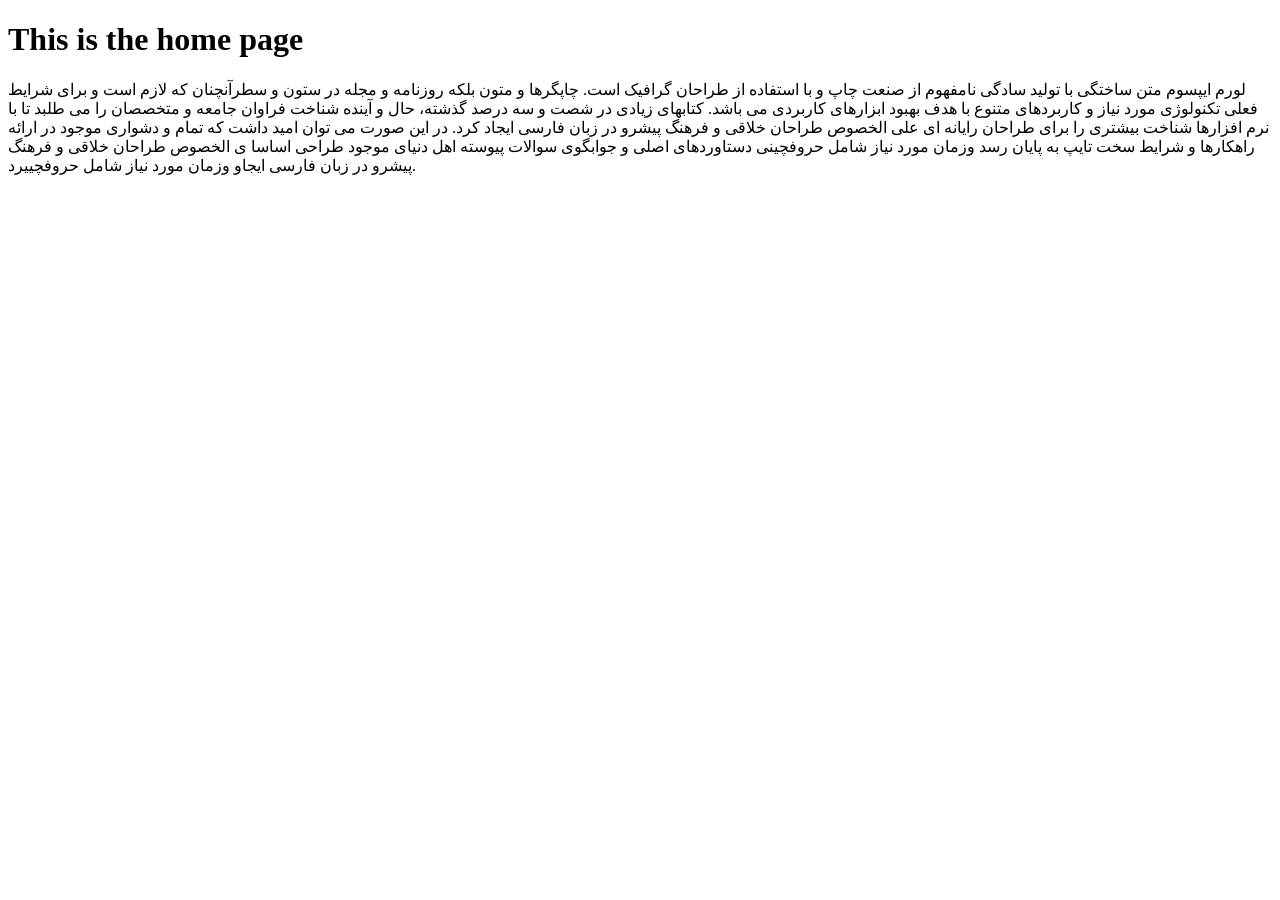
<file: website/templates/website/index.html>
<!DOCTYPE html>
<html lang="en">
<head>
    <meta charset="UTF-8">
    <meta name="viewport" content="width=device-width, initial-scale=1.0">
    <title>index</title>
</head>
<body>
    <h1>This is the home page</h1>
    <p>لورم ایپسوم متن ساختگی با تولید سادگی نامفهوم از صنعت چاپ و با استفاده از طراحان گرافیک است. چاپگرها و متون بلکه روزنامه و مجله در ستون و سطرآنچنان که لازم است و برای شرایط فعلی تکنولوژی مورد نیاز و کاربردهای متنوع با هدف بهبود ابزارهای کاربردی می باشد. کتابهای زیادی در شصت و سه درصد گذشته، حال و آینده شناخت فراوان جامعه و متخصصان را می طلبد تا با نرم افزارها شناخت بیشتری را برای طراحان رایانه ای علی الخصوص طراحان خلاقی و فرهنگ پیشرو در زبان فارسی ایجاد کرد. در این صورت می توان امید داشت که تمام و دشواری موجود در ارائه راهکارها و شرایط سخت تایپ به پایان رسد وزمان مورد نیاز شامل حروفچینی دستاوردهای اصلی و جوابگوی سوالات پیوسته اهل دنیای موجود طراحی اساسا ی الخصوص طراحان خلاقی و فرهنگ پیشرو در زبان فارسی ایجاو وزمان مورد نیاز شامل حروفچییرد.</p>
</body>
</html>
</file>
